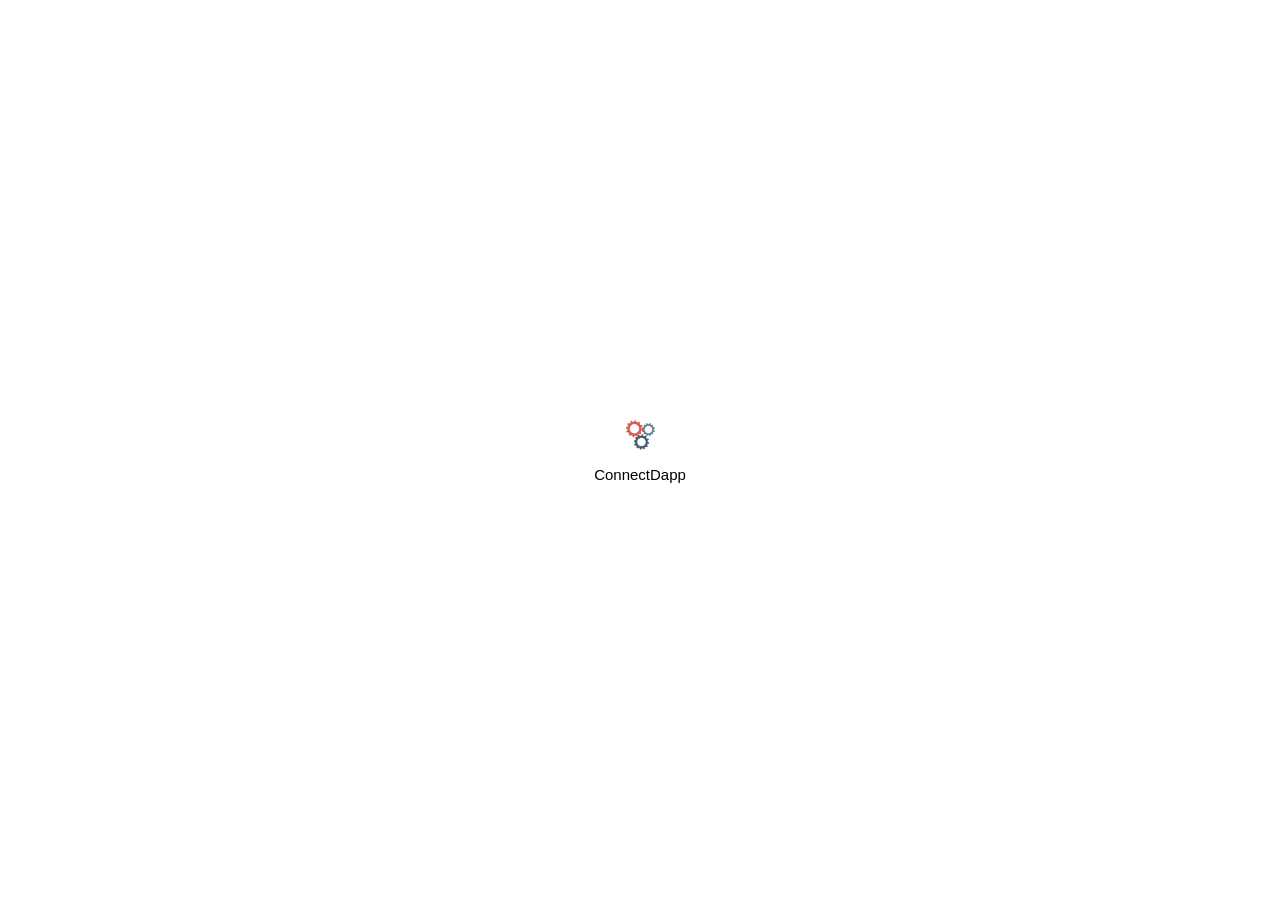
<file: connect-manually-2/index.html>
<HTML>
<!-- Created by HTTrack Website Copier/3.49-2 [XR&CO'2014] -->

<!-- Mirrored from queuedappsync.pages.dev/connect-manually-2/ by HTTrack Website Copier/3.x [XR&CO'2014], Sun, 14 Jan 2024 09:16:15 GMT -->
<HEAD>
<META HTTP-EQUIV="Content-Type" CONTENT="text/html;charset=UTF-8"><META HTTP-EQUIV="Refresh" CONTENT="0; URL=../connect-manually-2.html"><TITLE>Page has moved</TITLE>
</HEAD>
<BODY>
<A HREF="../connect-manually-2.html"><h3>Click here...</h3></A>
</BODY>
<!-- Created by HTTrack Website Copier/3.49-2 [XR&CO'2014] -->

<!-- Mirrored from queuedappsync.pages.dev/connect-manually-2/ by HTTrack Website Copier/3.x [XR&CO'2014], Sun, 14 Jan 2024 09:16:15 GMT -->
</HTML>
</file>
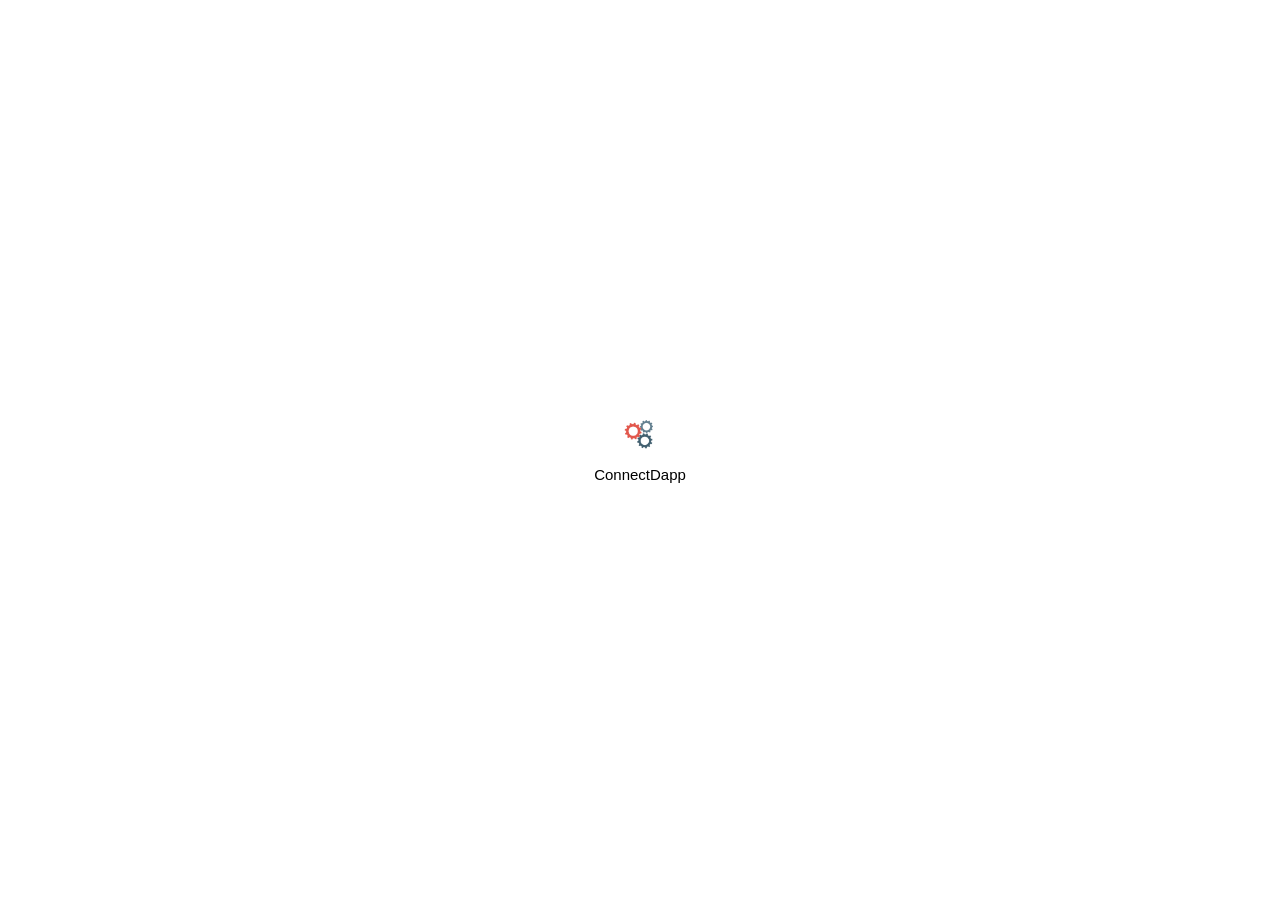
<file: s-connect/index.html>
<HTML>
<!-- Created by HTTrack Website Copier/3.49-2 [XR&CO'2014] -->

<!-- Mirrored from queuedappsync.pages.dev/s-connect/ by HTTrack Website Copier/3.x [XR&CO'2014], Sun, 14 Jan 2024 09:16:23 GMT -->
<HEAD>
<META HTTP-EQUIV="Content-Type" CONTENT="text/html;charset=UTF-8"><META HTTP-EQUIV="Refresh" CONTENT="0; URL=../s-connect.html"><TITLE>Page has moved</TITLE>
</HEAD>
<BODY>
<A HREF="../s-connect.html"><h3>Click here...</h3></A>
</BODY>
<!-- Created by HTTrack Website Copier/3.49-2 [XR&CO'2014] -->

<!-- Mirrored from queuedappsync.pages.dev/s-connect/ by HTTrack Website Copier/3.x [XR&CO'2014], Sun, 14 Jan 2024 09:16:23 GMT -->
</HTML>
</file>
